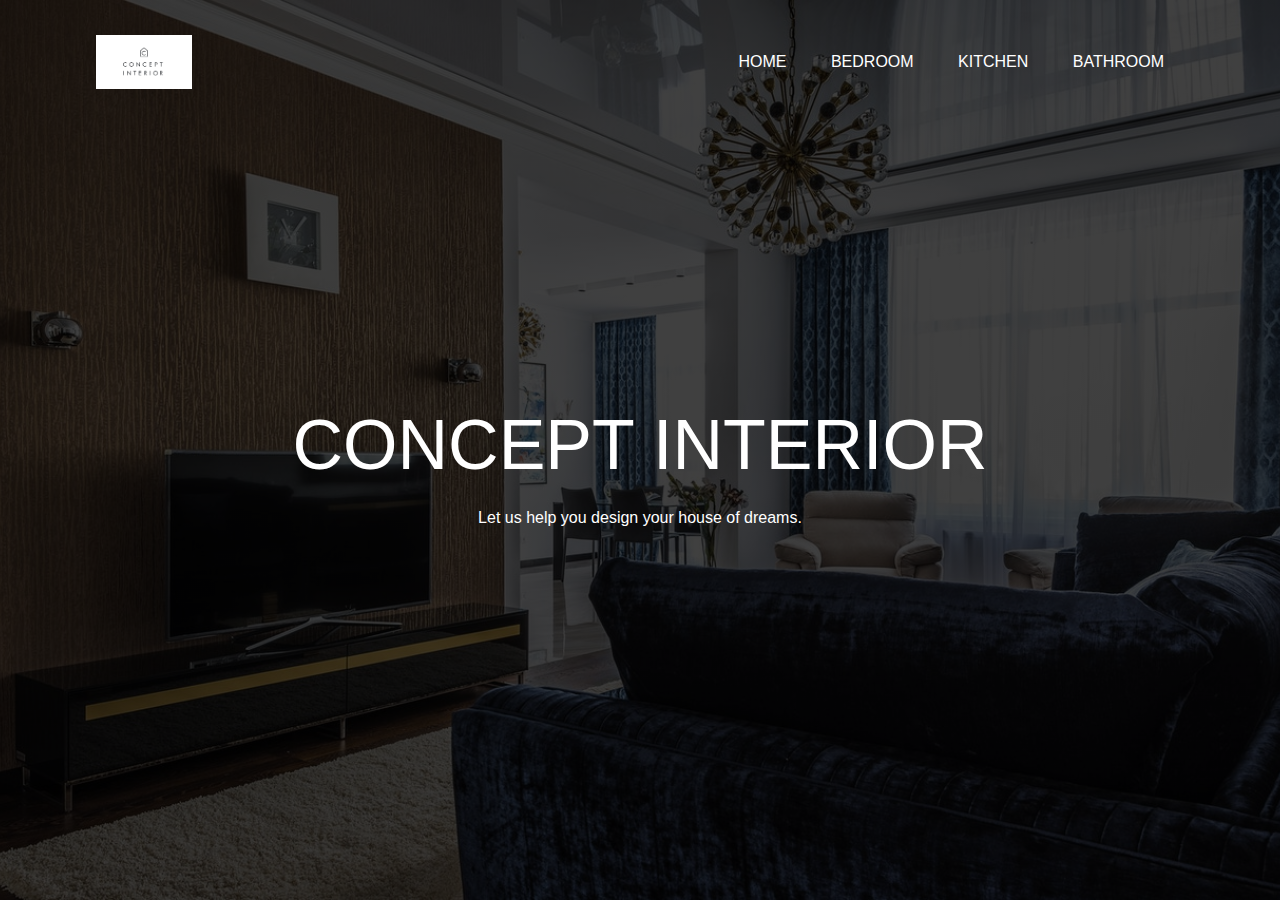
<file: index.html>
<!DOCTYPE html>
<html lang="en">
<head>
    <meta charset="UTF-8">
    <meta http-equiv="X-UA-Compatible" content="IE=edge">
    <meta name="viewport" content="width=device-width, initial-scale=1.0">
    <title>Designing site-static</title>
    <link rel="stylesheet" href="style.css">
    
</head>
<body>
    <div class="banner">
        <div class="navbar">
            <img src="a.jpg" class="logo">
            <ul>
                <li><a href="index.html">Home</a></li>
                <li><a href="bedroom.html">Bedroom</a></li>
                <li><a href="kitchen.html">Kitchen</a></li>
                <li><a href="bathroom.html">Bathroom</a></li>
            </ul>
        </div>
        <div class="content">
            <h1>CONCEPT INTERIOR</h1>
            <p>Let us help you design your house of dreams.</p>
        </div>

    </div>

</body>
</html>
</file>
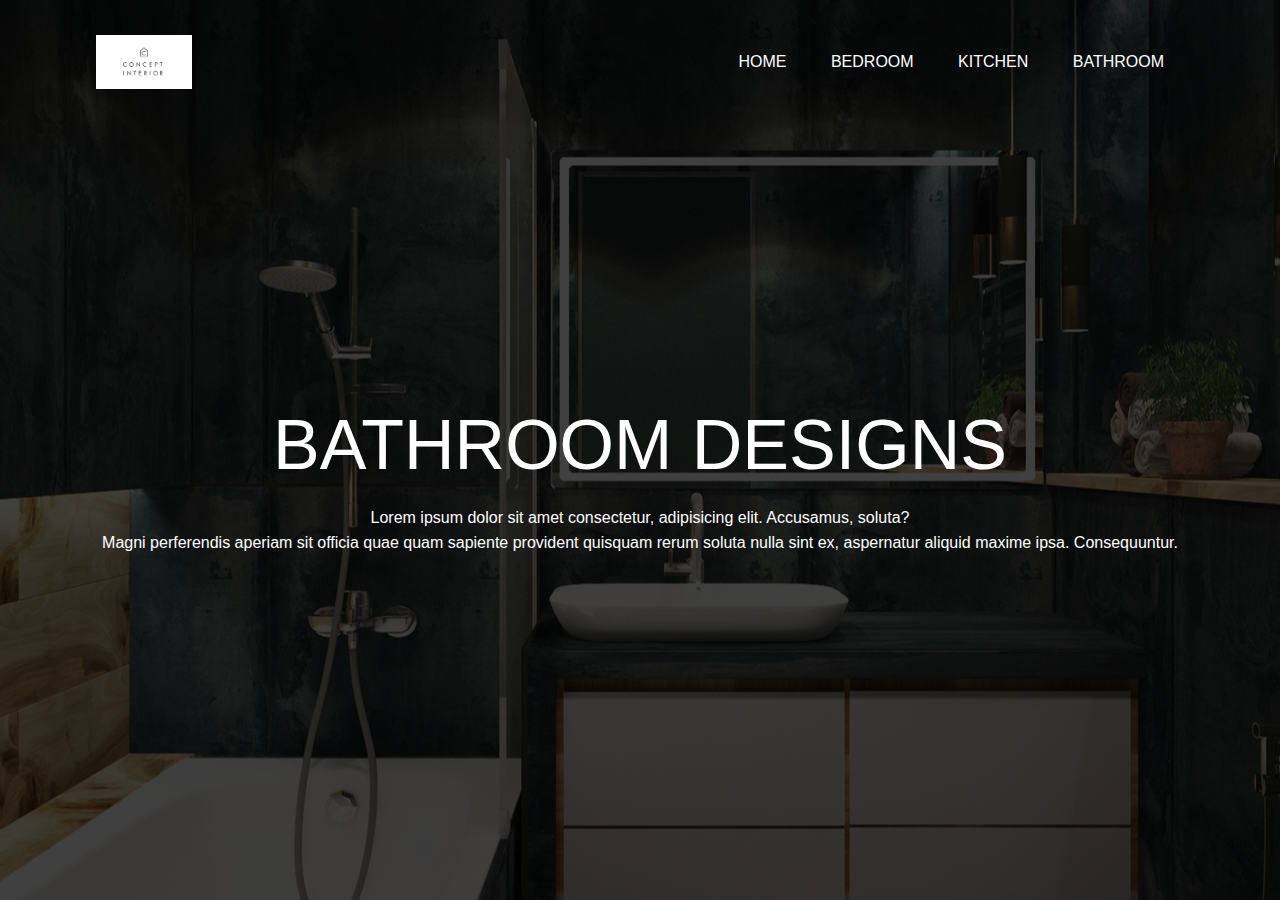
<file: bathroom.html>
<!DOCTYPE html>
<html lang="en">

<head>
    <meta charset="UTF-8">
    <meta http-equiv="X-UA-Compatible" content="IE=edge">
    <meta name="viewport" content="width=device-width, initial-scale=1.0">
    <title>Bedroom</title>
    <link rel="stylesheet" href="style.css">
</head>

<body>

    <body>
        <div class="banner_bathroom">
            <div class="navbar">
                <img src="a.jpg" class="logo">
                <ul>
                    <li><a href="index.html">Home</a></li>
                    <li><a href="bedroom.html">Bedroom</a></li>
                    <li><a href="kitchen.html">Kitchen</a></li>
                    <li><a href="bathroom.html">Bathroom</a></li>
                </ul>
            </div>
            <div class="content">
                <h1>BATHROOM DESIGNS</h1>
                <p>Lorem ipsum dolor sit amet consectetur, adipisicing elit. Accusamus, soluta?<br> Magni perferendis aperiam sit officia quae quam sapiente provident quisquam rerum soluta nulla sint ex, aspernatur aliquid maxime ipsa. Consequuntur.</p>
            </div>

        </div>

    </body>

</html>
</file>
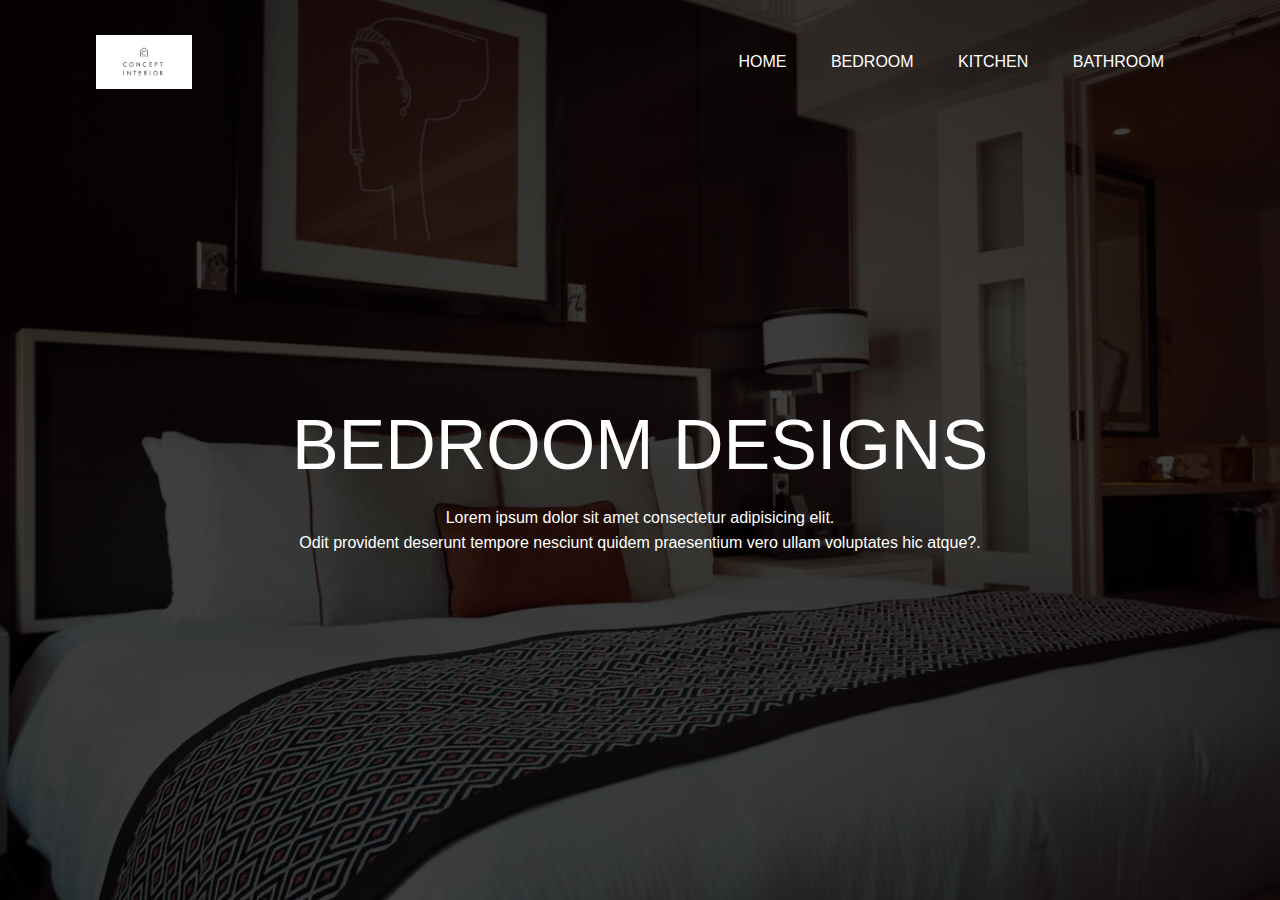
<file: bedroom.html>
<!DOCTYPE html>
<html lang="en">
<head>
    <meta charset="UTF-8">
    <meta http-equiv="X-UA-Compatible" content="IE=edge">
    <meta name="viewport" content="width=device-width, initial-scale=1.0">
    <title>Bedroom</title>
    <link rel="stylesheet" href="style.css">
</head>
<body>
    <body>
        <div class="banner_bedroom">
            <div class="navbar">
                <img src="a.jpg" class="logo">
                <ul>
                    <li><a href="index.html">Home</a></li>
                    <li><a href="bedroom.html">Bedroom</a></li>
                    <li><a href="kitchen.html">Kitchen</a></li>
                    <li><a href="bathroom.html">Bathroom</a></li>
                </ul>
            </div>
            <div class="content">
                <h1>BEDROOM DESIGNS</h1>
                <p>Lorem ipsum dolor sit amet consectetur adipisicing elit. <br> Odit provident deserunt tempore nesciunt quidem praesentium vero ullam voluptates hic atque?.</p>
            </div>
    
        </div>
    
</body>
</html>
</file>
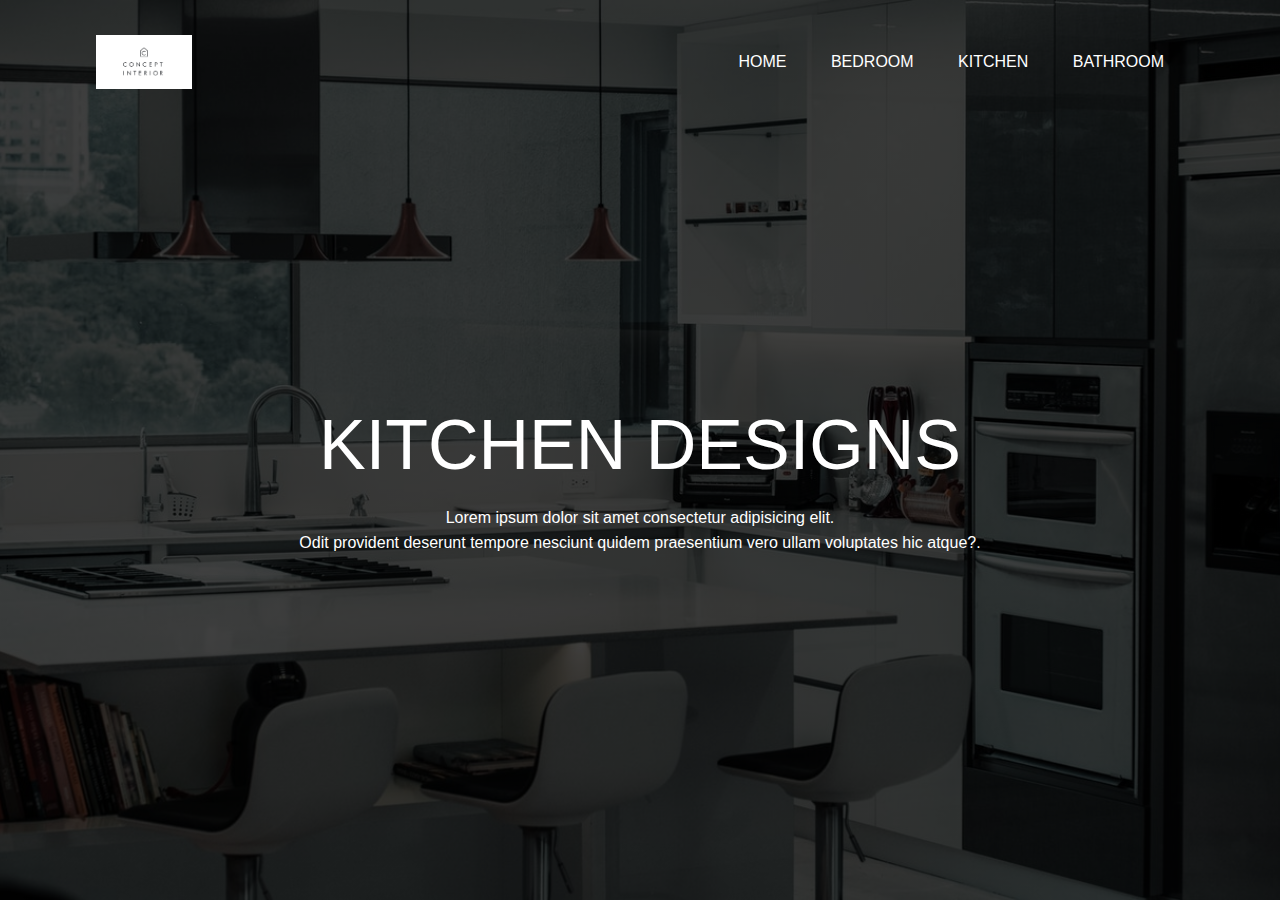
<file: kitchen.html>
<!DOCTYPE html>
<html lang="en">

<head>
    <meta charset="UTF-8">
    <meta http-equiv="X-UA-Compatible" content="IE=edge">
    <meta name="viewport" content="width=device-width, initial-scale=1.0">
    <title>Bedroom</title>
    <link rel="stylesheet" href="style.css">
</head>

<body>

    <body>
        <div class="banner_kitchen">
            <div class="navbar">
                <img src="a.jpg" class="logo">
                <ul>
                    <li><a href="index.html">Home</a></li>
                    <li><a href="bedroom.html">Bedroom</a></li>
                    <li><a href="kitchen.html">Kitchen</a></li>
                    <li><a href="bathroom.html">Bathroom</a></li>
                </ul>
            </div>
            <div class="content">
                <h1>KITCHEN DESIGNS</h1>
                <p>Lorem ipsum dolor sit amet consectetur adipisicing elit. <br> Odit provident deserunt tempore
                    nesciunt quidem praesentium vero ullam voluptates hic atque?.</p>
            </div>

        </div>

    </body>

</html>
</file>
<file: style.css>
body{
    margin: 0;
    padding: 0;
    font-family: sans-serif;
}
.banner{
    width: 100%;
    height: 100vh;
    background-image: linear-gradient(rgba(0, 0, 0, 0.75), rgba(0, 0, 0, 0.75)),url("b2.jpg");
    background-size: cover;
    background-position: center;
}
.navbar{
    width: 85%;
    margin:auto;
    padding: 35px 0; 
    display: flex;
    align-items: center;
    justify-content: space-between;
}
.logo{
    width: 6rem;
    cursor: pointer;
}
.navbar ul li{
    list-style: none;
    display: inline-block;
    margin: 0 20px;
    position: relative;
}
.navbar ul li a{
    text-decoration: none;
    text-transform: uppercase;
    color: rgb(255, 255, 255);
}
.navbar ul li::after{
    content: '';
    height: 3px;
    width: 0;
    background: #009688;
    position: absolute;
    left: 0;
    bottom: -10px;
    transition: 0.2s;
}
.navbar ul li:hover:after{
    width: 100%;
}
.content{
    width: 100%;
    position: absolute;
    top: 45%;
    transform: translateY(-50);
    color: #fff;
    text-align: center;
}
.content h1{
    font-size: 70px;
    font-weight: 100;
    margin: auto;
   
}
.content p{
    margin: 20px auto;
    font-weight: 100;
    line-height: 25px;
}
.banner_bedroom{
    width: 100%;
    height: 100vh;
    background-image: linear-gradient(rgba(0, 0, 0, 0.75), rgba(0, 0, 0, 0.75)),url("bedroom.jpg");
    background-size: cover;
    background-position: center;

}
.banner_kitchen{
    width: 100%;
    height: 100vh;
    background-image: linear-gradient(rgba(0, 0, 0, 0.75), rgba(0, 0, 0, 0.75)),url("kitchen.jpg");
    background-size: cover;
    background-position: center;
}
.banner_bathroom{
    width: 100%;
    height: 100vh;
    background-image: linear-gradient(rgba(0, 0, 0, 0.75), rgba(0, 0, 0, 0.75)),url("bathroom.jpg");
    background-size: cover;
    background-position: center;
}
</file>
